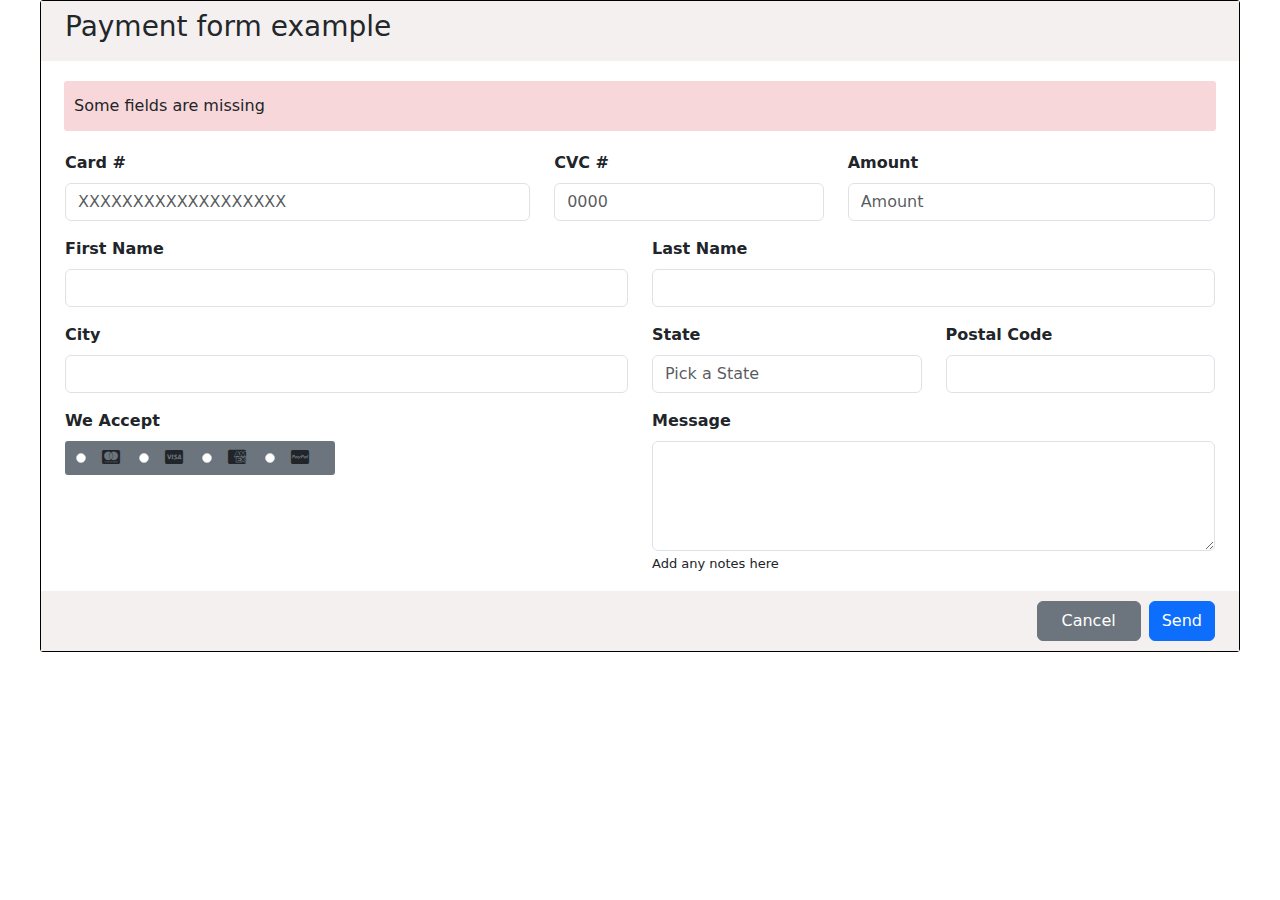
<file: index2.html>
<!DOCTYPE html>
<html lang="en">
  <head>
    <meta charset="UTF-8" />
    <meta name="viewport" content="width=device-width, initial-scale=1.0" />
    <link
      rel="stylesheet"
      href="https://cdnjs.cloudflare.com/ajax/libs/font-awesome/6.4.2/css/all.min.css"
    />
    <!-- link bootstrap -->
    <link
      href="https://cdn.jsdelivr.net/npm/bootstrap@5.3.3/dist/css/bootstrap.min.css"
      rel="stylesheet"
      integrity="sha384-QWTKZyjpPEjISv5WaRU9OFeRpok6YctnYmDr5pNlyT2bRjXh0JMhjY6hW+ALEwIH"
      crossorigin="anonymous"
    />
    <link rel="stylesheet" href="styles.css" />
    <title>Document</title>
  </head>
  <body>
    <body class="d-flex justify-content-center">
        <div class="container-fluid d-flex row justify-content-center">
          <div class="container-custom flex-column w-100">
            <div class="head d-flex align-items-center ps-4">
              <h3 style="color: #23272a;">Payment form example</h3>
            </div>
            <div
              class="container-aviso d-flex align-items-center"
              style="height: 90px"
            >
              <div class="advertencia d-flex align-items-center">
                <p class="d-flex pt-3">
                  Some fields are missing
                </p>
              </div>
            </div>
        </div>

        <form class="d-flex row">
            <div class="mb-3 col-5">
              <label for="exampleInputEmail1" class="form-label"><b>Card #</b></label>
              <input type="text" class="form-control" id="exampleInputEmail1" aria-describedby="emailHelp" placeholder="XXXXXXXXXXXXXXXXXXX">
            </div>
            <div class="mb-3 col-3">
              <label for="exampleInputPassword1" class="form-label"><b>CVC #</b></label>
              <input type="text" class="form-control" id="exampleInputPassword1" placeholder="0000">
            </div>
            <div class="mb-3 col-4">
                <label for="exampleInputPassword1" class="form-label"><b>Amount</b></label>
                <input type="text" class="form-control" id="exampleInputPassword1" placeholder="Amount">
              </div>
          </form>
          <form class="row d-flex">
            <div class="mb-3 col">
                <label for="exampleInputEmail1" class="form-label"><b>First Name</b></label>
                <input type="text" class="form-control" id="exampleInputEmail1" aria-describedby="emailHelp">
              </div>
              <div class="mb-3 col">
                <label for="exampleInputPassword1" class="form-label"><b>Last Name</b></label>
                <input type="text" class="form-control" id="exampleInputPassword1">
              </div>
          </form>
          <form class="row d-flex">
            <div class="mb-3 col-6">
                <label for="exampleInputEmail1" class="form-label"><b>City</b></label>
                <input type="text" class="form-control" id="exampleInputEmail1" aria-describedby="emailHelp">
              </div>
              <div class="mb-3 col-3">
                <label for="exampleInputPassword1" class="form-label"><b>State</b></label>
                <input type="number" class="form-control" id="exampleInputPassword1" placeholder="Pick a State"
                >
              </div>
              <div class="mb-3 col-3">
                  <label for="exampleInputPassword1" class="form-label"><b>Postal Code</b></label>
                  <input type="text" class="form-control" id="exampleInputPassword1" readonly>
                </div>
          </form>
          <form class="row d-flex">
            <div class="mb-3 col">
                <label for="exampleInputPassword1" class="form-label"><b>We Accept</b></label>
                <ul class="lista d-flex align-items-center list-unstyled  bg-secondary">
                    <li class="me-3">
                      <input type="radio" name="credit-card" class="form-check-input me-2" />
                      <i class="fa-brands fa-cc-mastercard"></i>
                    </li>
                    <li class="me-3">
                      <input type="radio" name="credit-card" class="form-check-input me-2" />
                      <i class="fa-brands fa-cc-visa"></i>
                    </li>
                    <li class="me-3">
                      <input type="radio" name="credit-card" class="form-check-input me-2" />
                      <i class="fa-brands fa-cc-amex"></i>
                    </li>
                    <li class="me-3">
                      <input type="radio" name="credit-card" class="form-check-input me-2" />
                      <i class="fa-brands fa-cc-paypal"></i>
                    </li>
                  </ul>
                  
              </div>
              <div class="mb-3 col">
                <label for="exampleInputPassword1" class="form-label"><b>Message</b></label>
                <textarea 
                  id="exampleInputPassword1" 
                  class="form-control" 
                  rows="4" 
                
                ></textarea>
                <span style="font-size: small;">Add any notes here</span>
              </div>
              
          </form>
          <div class="footer row d-flex">
            <div class="col d-flex justify-content-end align-items-center gap-2">
                <button type="button" class="btn btn-secondary px-4">Cancel</button>
                <button type="button" class="btn btn-primary">Send</button>
            </div>    
            </div>
        </div>
  </body>
</html>
</file>
<file: styles.css>
.container-fluid {
  max-width: 1200px;
  margin: 0;
  padding: 0;
  border: 1px solid black;
  border-radius: 3px;
}

.advertencia {
  max-height: 50px;
  width: 100%;
  border-radius: 3px;
  background-color: #f8d7da;
  margin-right: 23px;
  margin-left: 23px;
  padding-left: 10px;
}

.head {
  width: 100%;
  background-color: rgb(245, 240, 240);
  height: 60px;
}

.footer {
  background-color: rgb(245, 240, 240);
  height: 60px;
}

.container-custom {
  padding: 0;
  margin: 0;
}
.container-aviso {
  width: 100%;
}

button {
  height: 40px;
}

.lista {
  max-width: 270px;
  padding-top: 5px;
  border-radius: 3px;
  padding-bottom: 5px;
  padding-left: 8px;
  padding-right: 5px;
}

.lista .form-check-input {
  transform: scale(0.6); /* Ajusta el tamaño del radio */
}
</file>
